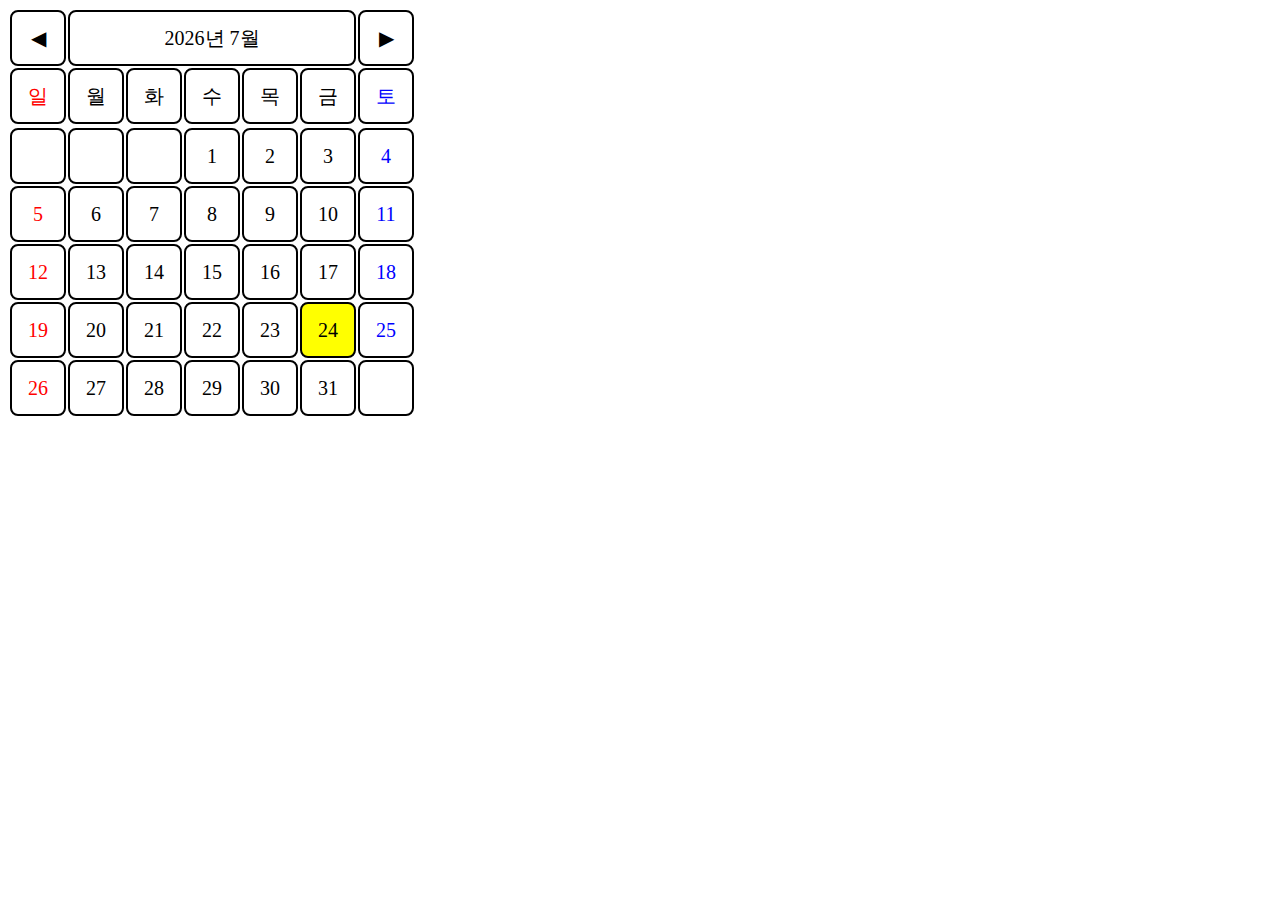
<file: index.html>
<!DOCTYPE html>
<html lang="en">
<head>
    <meta charset="UTF-8">
    <meta http-equiv="X-UA-Compatible" content="IE=edge">
    <meta name="viewport" content="width=device-width, initial-scale=1.0">
    <script src="https://ajax.googleapis.com/ajax/libs/jquery/3.5.1/jquery.min.js"></script>
    <link rel="stylesheet" href="style.css">
    <title>calendar</title>
</head>
<body>
    <table id="calendar">
        <tr>
            <td id="preventMonth-button" input type="button">◀</td>
            <td id="yearMonth-form" colspan="5"></td>
            <td id="nextMonth-button" input type="button">▶</td> 
            <tr>
                <td style="color: red;">일</td>
                <td>월</td>
                <td>화</td>
                <td>수</td>
                <td>목</td>
                <td>금</td>
                <td style="color: blue;">토</td>
            </tr>
        </tr>
    </table>

    <table id="calendar-form"></table>
    <script src="calendar.js"></script>
</body>
</html>
</file>
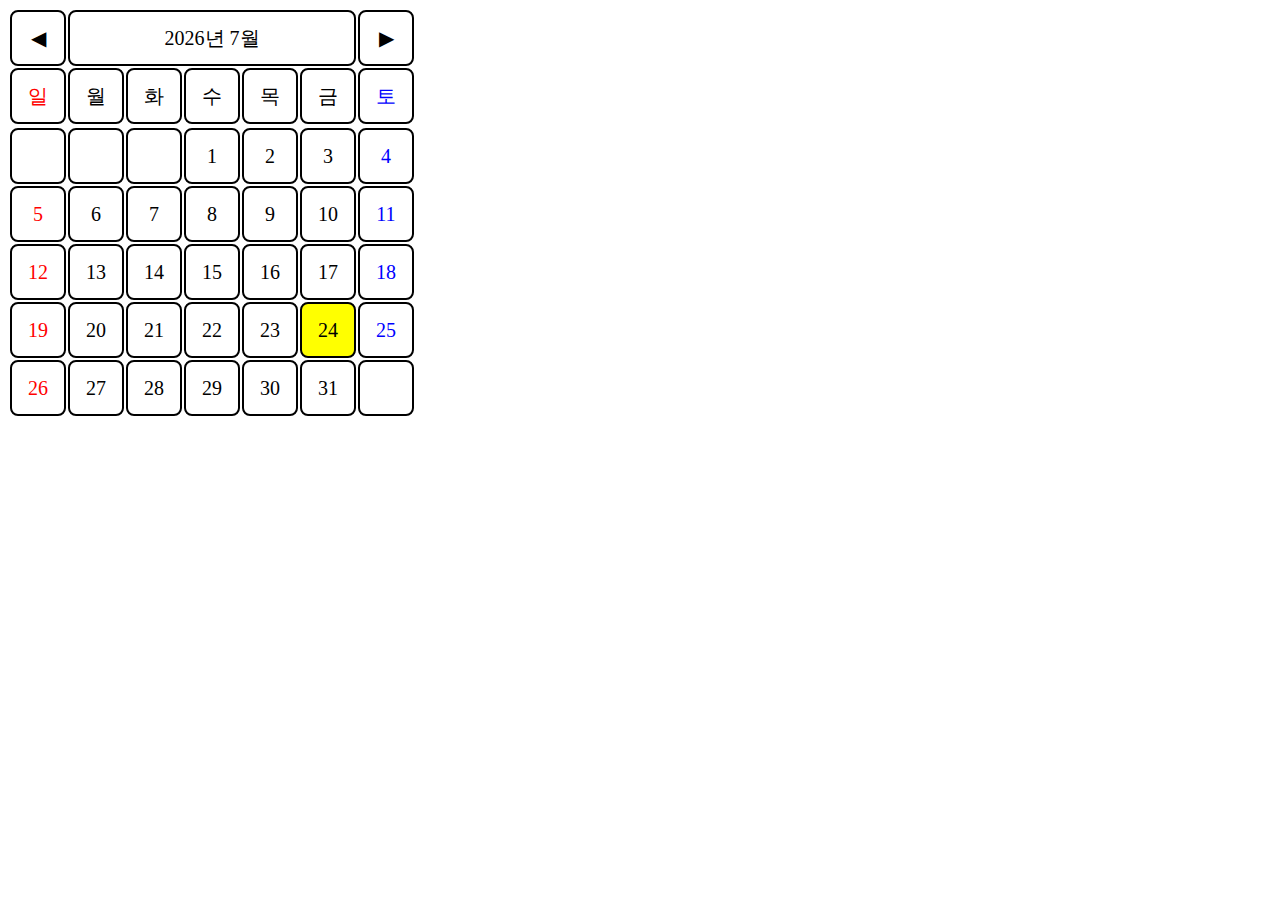
<file: calendar.html>
<!DOCTYPE html>
<html lang="en">
<head>
    <meta charset="UTF-8">
    <meta http-equiv="X-UA-Compatible" content="IE=edge">
    <meta name="viewport" content="width=device-width, initial-scale=1.0">
    <script src="https://ajax.googleapis.com/ajax/libs/jquery/3.5.1/jquery.min.js"></script>
    <link rel="stylesheet" href="style.css">
    <title>calendar</title>
</head>
<body>
    <table id="calendar">
        <tr>
            <td id="preventMonth-button" input type="button">◀</td>
            <td id="yearMonth-form" colspan="5"></td>
            <td id="nextMonth-button" input type="button">▶</td> 
            <tr>
                <td style="color: red;">일</td>
                <td>월</td>
                <td>화</td>
                <td>수</td>
                <td>목</td>
                <td>금</td>
                <td style="color: blue;">토</td>
            </tr>
        </tr>
    </table>

    <table id="calendar-form"></table>
    <script src="calendar.js"></script>
</body>
</html>
</file>
<file: style.css>
td { 
    width: 50px; 
    height: 50px; 
    text-align: center; 
    font-size: 20px;  
    border:2px solid; 
    border-color: black; 
    border-radius : 8px;/*모서리 둥글게*/
} 

#yearMonth-form{ width: 250px; }
</file>
